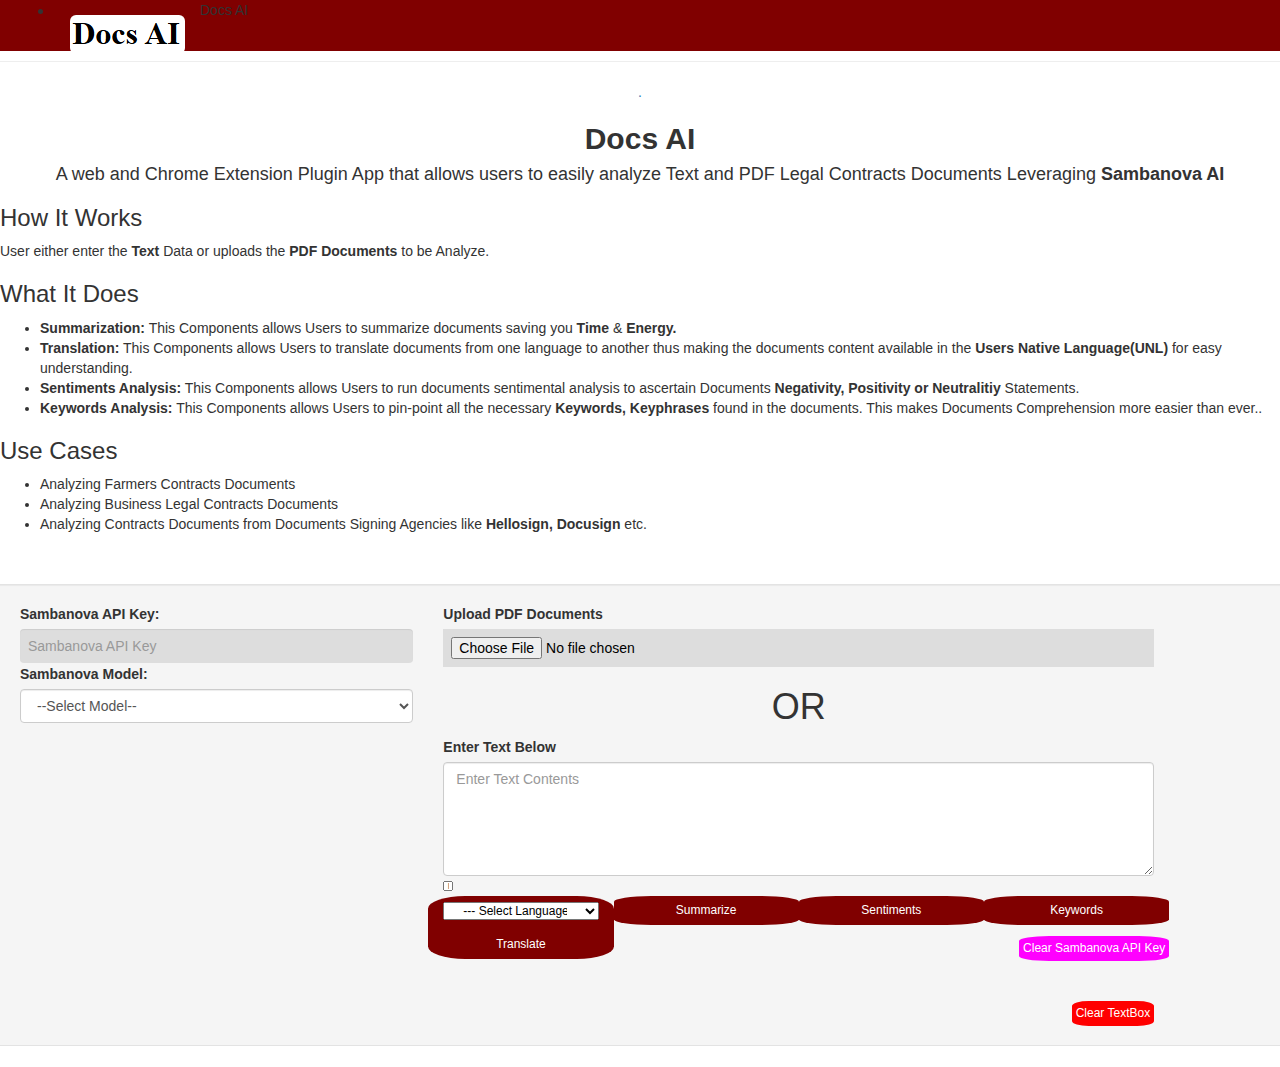
<file: sambanova_docs_ai/docs_ai_frontend/index_chrome_extension.html>
﻿<!DOCTYPE html>
<html lang="en">

<head>
 <title>Docs AI</title>
  <meta charset="utf-8">
  <meta name="viewport" content="width=device-width, initial-scale=1">
<link rel="stylesheet" href="css/style.css">
<link rel="stylesheet" href="bootstraps/bootstrap.min.css">
<script src="jquery/jquery.min.js"></script>
<script src="bootstraps/bootstrap.min.js"></script>
 <script src="markdown/marked.min.js"></script>
<script src="pdf/pdf.min.js"></script>
</head>
<body>


<!-- start column nav-->


<div class="text-center">
<nav class="navbar navbar-fixed-top">
  <div class="container">
    <div class="navbar-header">
      <button type="button" class="navbar-toggle" data-toggle="collapse" data-target="#navgator">
        <span class="navbar-header-collapse-color icon-bar"></span>
        <span class="navbar-header-collapse-color icon-bar"></span>
        <span class="navbar-header-collapse-color icon-bar"></span> 
        <span class="navbar-header-collapse-color icon-bar"></span>                       
      </button>
     
<li class="navbar-brand home_click imagelogo_li_remove" ><img title='logo' class="img-rounded imagelogo_data" src="img/logo.png"></li>
<span class='navbar_title'>Docs AI</span>
    </div>
    <div class="collapse navbar-collapse" id="navgator">


      <ul class="nav navbar-nav navbar-right">

      </ul>




    </div>
  </div>



</nav>


    </div><br /><br />

<!-- end column nav-->






<div style='width:100vw; height: 100vh;  min-height:600px;'>
<hr style="margin-top:1.5em">
<div style="text-align:center"><a href="#">.</a></div>


<div class="row">
<div class="col-sm-12">
<h2><center><b>Docs AI</b></center></h2>

<center><h4>A web and Chrome Extension Plugin App that allows users to easily analyze Text and PDF Legal Contracts Documents Leveraging <b>Sambanova AI</b></h4></center>


<h3>How  It Works</h3>
User either enter the <b>Text</b> Data or uploads the <b>PDF Documents</b> to be Analyze. 


<h3>What It Does</h3>
<ul>
<li>
<b>Summarization:</b> This Components allows Users to summarize documents saving you <b>Time</b> & <b>Energy.</b>
</li>

<li>
<b>Translation:</b> This Components allows Users to translate documents from one language to another thus making the documents content available in the 
<b>Users Native Language(UNL)</b> for easy understanding.
</li>

<li>
<b>Sentiments Analysis:</b> This Components allows Users to run  documents sentimental analysis to ascertain Documents <b>Negativity, Positivity or Neutralitiy</b>
 Statements.
</li>
<li>
<b>Keywords Analysis:</b> This Components allows Users to pin-point all the necessary <b>Keywords, Keyphrases</b> found in the documents. This makes Documents 
Comprehension more easier than ever..
</li>





</ul>


<h3>Use Cases</h3>
<ul>
<li>
Analyzing Farmers Contracts Documents
</li>
<li>
Analyzing Business Legal Contracts Documents
</li>

<li>
Analyzing  Contracts Documents from Documents Signing Agencies like <b>Hellosign, Docusign</b> etc.
</li>

</ul>

</div>
</div>
<!-- row end  -->
<br><br>


<!-- row starts  -->
<div class="well row">


<div class="col-sm-4">

 <div class="form-group">
              <label> Sambanova API Key: </label>
              <input type="password" class="col-sm-12 form-control" id="sambanova_api_key"  placeholder="Sambanova API Key">
            </div>

<br>








 <div class="form-group">
              <label>Sambanova Model: </label>
              <select class="col-sm-12 form-control" id="sambanova_model"  placeholder="Sambanova Model">
<option value=''>--Select Model--</option>
<option value='Meta-Llama-3.1-8B-Instruct'>Meta-Llama-3.1-8B-Instruct</option>
<option value='Meta-Llama-3.1-70B-Instruct'>Meta-Llama-3.1-70B-Instruct</option>
<option value='Meta-Llama-3.1-405B-Instruct'>Meta-Llama-3.1-405B-Instruct</option>
<option value='Meta-Llama-3.2-1B-Instruct'>Meta-Llama-3.2-1B-Instruct</option>
<option value='Meta-Llama-3.2-3B-Instruct'>Meta-Llama-3.2-3B-Instruct</option>
<option value='Llama-3.2-11B-Vision-Instruct'>Llama-3.2-11B-Vision-Instruct</option>
<option value='Llama-3.2-90B-Vision-Instruct'>Llama-3.2-90B-Vision-Instruct</option>
</select>
            </div>
 
</div>


<!-- form starts  -->
<div class="col-sm-7">


<div class="form-group">
<label>Upload PDF Documents <span style='color:red;'></span></label><br>

  <input type="file" class="file_content_docs d_upload"  name="file_content_docs" id="docs_upload" />

<div id="loader_extract"></div>
<div id="result_extract"></div>


<center><h1> OR</h1></center>

<label>Enter Text Below</label><br>
<textarea cols='5' rows='5' class="col-sm-12 form-control extracted_text" id="content1" placeholder="Enter Text Contents"></textarea>
<br>
<input type='text' id="content2" placeholder="Enter Text Contents" class='content input_css_data extracted_text'>



  
<div class='row'>


<div  id="result_check"></div>
<div id="loader_ai_1"></div>
<div id="result_ai_1"></div>




<div  class='tx_css col-sm-3'>

<select id="lang_1" name="lang_1" class='col-sm-12 select_css'>
    <option value=''>--- Select Languages ----</option>
    <option value="Arabic"  >Arabic</option>
    <option value="Bengali">Bengali</option>
    <option value="Bosnian">Bosnian</option>
    <option value="Chinese">Chinese</option>
    <option value="Croatian">Croatian</option>
    <option value="Czech">Czech</option>
    <option value="Danish">Danish</option>
    <option value="Dutch - Nederlands">Dutch - Nederlands</option>
    <option value="English">English</option>
    <option value="Estonian">Estonian</option>
    <option value="Finnish">Finnish</option>
    <option value="French">French</option>
    <option value="Galician">Galician</option>
    <option value="Georgian">Georgian</option>
    <option value="German">German</option>
    <option value="Greek">Greek</option>
    <option value="Guarani">Guarani</option>
    <option value="Gujarati">Gujarati</option>
    <option value="Hausa">Hausa</option>
    <option value="Hawaiian">Hawaiian</option>
    <option value="Hindi">Hindi</option>
    <option value="Hebrew">Hebrew</option>
    <option value="Hungarian">Hungarian</option>
    <option value="Icelandic">Icelandic</option>
    <option value="Indonesian">Indonesian</option>
    <option value="Irish">Irish</option>
    <option value="Italian">Italian</option>
    <option value="Japanese">Japanese</option>
    <option value="Kannada">Kannada</option>
    <option value="Korean">Korean</option>
    <option value="Kurdish">Kurdish - Kurdî</option>
    <option value="Kyrgyz">Kyrgyz</option>
    <option value="Lao">Lao</option>
    <option value="latin">Latin</option>
    <option value="Latvian">Latvian</option>
    <option value="Lingala">Lingala</option>
    <option value="Lithuanian">Lithuanian</option>
    <option value="Macedonian">Macedonian</option>
    <option value="Malay">Malay</option>
    <option value="Malayalam">Malayalam</option>
    <option value="Maltese">Maltese</option>
    <option value="Marathi">Marathi</option>
    <option value="Mongolian">Mongolian</option>
    <option value="Nepali">Nepali</option>
    <option value="Norwegian">Norwegian</option>
    <option value="Persian">Persian </option>
    <option value="Polish">Polish</option>
    <option value="Portuguese">Portuguese</option>
    <option value="Punjabi">Punjabi</option>
    <option value="Romanian">Romanian</option>
    <option value="Russian">Russian</option>
    <option value="Scottish">Scottish</option>
    <option value="Serbian">Serbian</option>
    <option value="Serbo-Croatian">Serbo-Croatian</option>
    <option value="Slovenian">Slovenian</option>
    <option value="Somali">Somali</option>
    <option value="Spanish">Spanish</option>
    <option value="Sundanese">Sundanese</option>
    <option value="Swedish">Swedish</option>
    <option value="Tajik">Tajik</option>
    <option value="Tamil">Tamil</option>
    <option value="Telugu">Telugu</option>
    <option value="Turkish">Turkish</option>
    <option value="Turkmen">Turkmen</option>
    <option value="Ukrainian">Ukrainian</option>
    <option value="Urdu">Urdu</option>
    <option value="Vietnamese">Vietnamese</option>
</select><br><br>
<div  title='Translate' class='Translate' id='1'>
 Translate</div></div>
<div title='Summarize' class='col-sm-3 Summarize    tx_css' id='1' > Summarize</div>
<div  title='Sentiments' class='col-sm-3 Sentiments   tx_css' id='1' > Sentiments</div>
<div title='Keywords' class='col-sm-3 Keywords   tx_css' id='1' > Keywords</div>



<br><br><button class='btn3' id="clear_api_key_btn" title='Clear API Key'>Clear Sambanova API Key</button></div>
<br><br><button class='btn2' id="clear_textbox_btn" title='Clear API Key'>Clear TextBox</button></div>

</div>






</div>



<div class="col-sm-1">

</div>

</div>




<!-- row ends  -->


</div>

   
<br><br><br><br><br>
<script src="script/app_backend_url.js"></script>
<script src="script/content.js"></script>
</body>
</html>
</file>
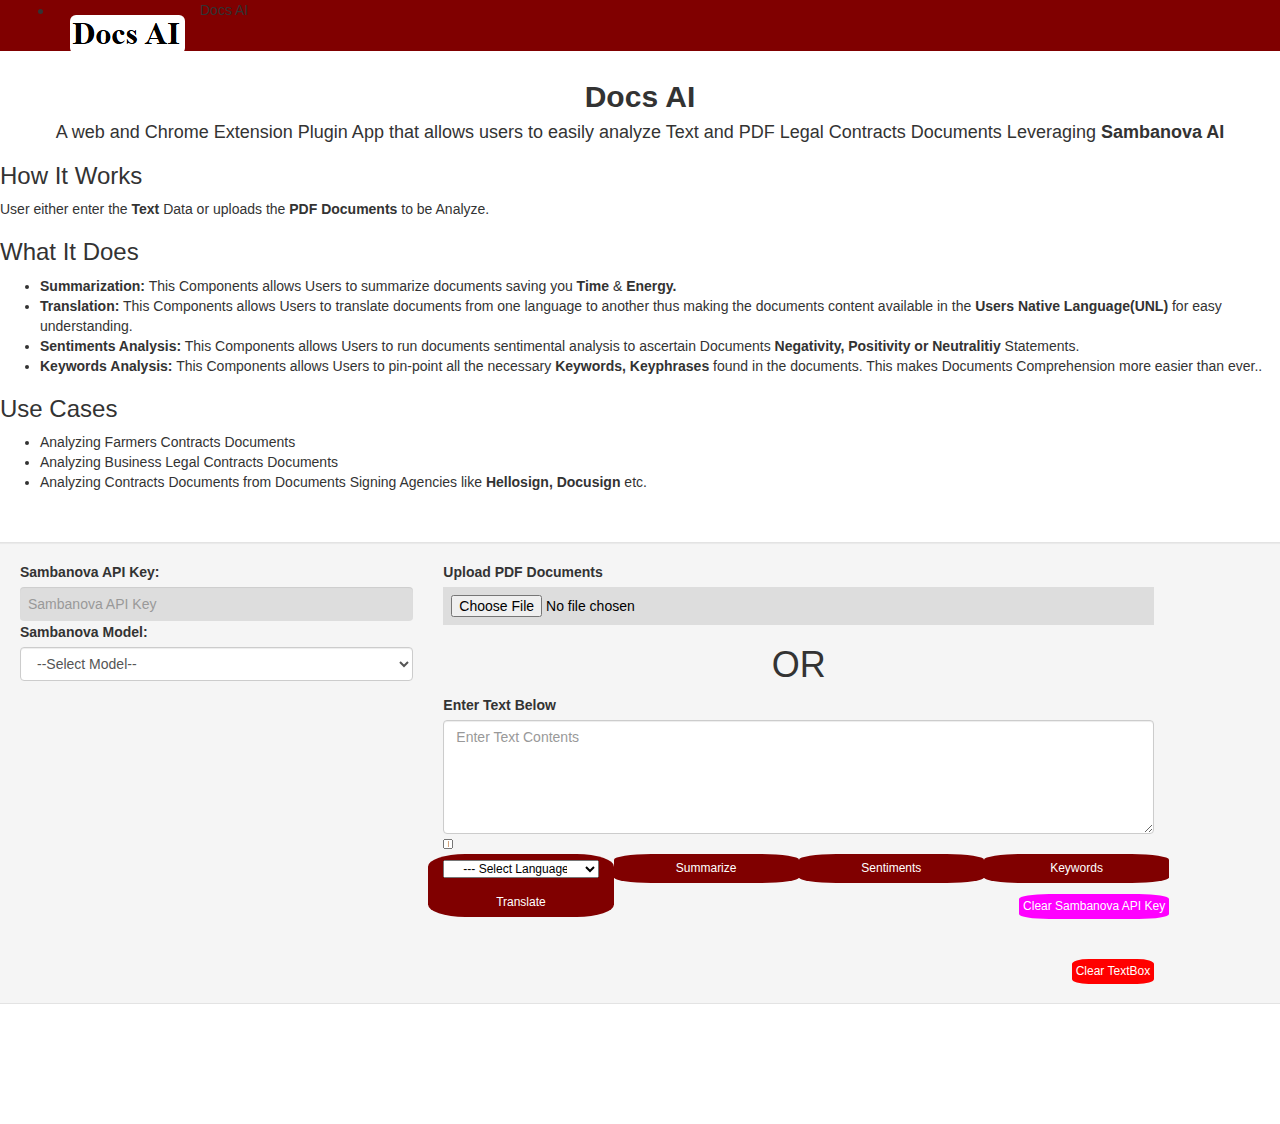
<file: sambanova_docs_ai/docs_ai_frontend/index_web.html>
﻿<!DOCTYPE html>
<html lang="en">

<head>
 <title>Docs AI</title>
  <meta charset="utf-8">
  <meta name="viewport" content="width=device-width, initial-scale=1">
<link rel="stylesheet" href="css/style.css">
<link rel="stylesheet" href="bootstraps/bootstrap.min.css">
<script src="jquery/jquery.min.js"></script>
<script src="bootstraps/bootstrap.min.js"></script>
 <script src="markdown/marked.min.js"></script>
<script src="pdf/pdf.min.js"></script>
</head>
<body>






<!-- start column nav-->


<div class="text-center">
<nav class="navbar navbar-fixed-top">
  <div class="container">
    <div class="navbar-header">
      <button type="button" class="navbar-toggle" data-toggle="collapse" data-target="#navgator">
        <span class="navbar-header-collapse-color icon-bar"></span>
        <span class="navbar-header-collapse-color icon-bar"></span>
        <span class="navbar-header-collapse-color icon-bar"></span> 
        <span class="navbar-header-collapse-color icon-bar"></span>                       
      </button>
     
<li class="navbar-brand home_click imagelogo_li_remove" ><img title='logo' class="img-rounded imagelogo_data" src="img/logo.png"></li>
<span class='navbar_title'>Docs AI</span>
    </div>
    <div class="collapse navbar-collapse" id="navgator">


      <ul class="nav navbar-nav navbar-right">

      </ul>




    </div>
  </div>



</nav>


    </div><br /><br />

<!-- end column nav-->


<br>

<div class="row">
<div class="col-sm-12">
<h2><center><b>Docs AI</b></center></h2>

<center><h4>A web and Chrome Extension Plugin App that allows users to easily analyze Text and PDF Legal Contracts Documents Leveraging <b>Sambanova AI</b></h4></center>


<h3>How  It Works</h3>
User either enter the <b>Text</b> Data or uploads the <b>PDF Documents</b> to be Analyze. 


<h3>What It Does</h3>
<ul>
<li>
<b>Summarization:</b> This Components allows Users to summarize documents saving you <b>Time</b> & <b>Energy.</b>
</li>

<li>
<b>Translation:</b> This Components allows Users to translate documents from one language to another thus making the documents content available in the 
<b>Users Native Language(UNL)</b> for easy understanding.
</li>

<li>
<b>Sentiments Analysis:</b> This Components allows Users to run  documents sentimental analysis to ascertain Documents <b>Negativity, Positivity or Neutralitiy</b>
 Statements.
</li>
<li>
<b>Keywords Analysis:</b> This Components allows Users to pin-point all the necessary <b>Keywords, Keyphrases</b> found in the documents. This makes Documents 
Comprehension more easier than ever..
</li>





</ul>


<h3>Use Cases</h3>
<ul>
<li>
Analyzing Farmers Contracts Documents
</li>
<li>
Analyzing Business Legal Contracts Documents
</li>

<li>
Analyzing  Contracts Documents from Documents Signing Agencies like <b>Hellosign, Docusign</b> etc.
</li>

</ul>

</div>
</div>
<!-- row end  -->
<br><br>


<!-- row starts  -->
<div class="well row">


<div class="col-sm-4">

 <div class="form-group">
              <label> Sambanova API Key: </label>
              <input type="password" class="col-sm-12 form-control" id="sambanova_api_key"  placeholder="Sambanova API Key">
            </div>

<br>








 <div class="form-group">
              <label>Sambanova Model: </label>
              <select class="col-sm-12 form-control" id="sambanova_model"  placeholder="Sambanova Model">
<option value=''>--Select Model--</option>
<option value='Meta-Llama-3.1-8B-Instruct'>Meta-Llama-3.1-8B-Instruct</option>
<option value='Meta-Llama-3.1-70B-Instruct'>Meta-Llama-3.1-70B-Instruct</option>
<option value='Meta-Llama-3.1-405B-Instruct'>Meta-Llama-3.1-405B-Instruct</option>
<option value='Meta-Llama-3.2-1B-Instruct'>Meta-Llama-3.2-1B-Instruct</option>
<option value='Meta-Llama-3.2-3B-Instruct'>Meta-Llama-3.2-3B-Instruct</option>
<option value='Llama-3.2-11B-Vision-Instruct'>Llama-3.2-11B-Vision-Instruct</option>
<option value='Llama-3.2-90B-Vision-Instruct'>Llama-3.2-90B-Vision-Instruct</option>
</select>
            </div>
 
</div>


<!-- form starts  -->
<div class="col-sm-7">


<div class="form-group">
<label>Upload PDF Documents <span style='color:red;'></span></label><br>

  <input type="file" class="file_content_docs d_upload"  name="file_content_docs" id="docs_upload" />

<div id="loader_extract"></div>
<div id="result_extract"></div>


<center><h1> OR</h1></center>

<label>Enter Text Below</label><br>
<textarea cols='5' rows='5' class="col-sm-12 form-control extracted_text" id="content1" placeholder="Enter Text Contents"></textarea>
<br>
<input type='text' id="content2" placeholder="Enter Text Contents" class='content input_css_data extracted_text'>



  
<div class='row'>


<div  id="result_check"></div>
<div id="loader_ai_1"></div>
<div id="result_ai_1"></div>




<div  class='tx_css col-sm-3'>

<select id="lang_1" name="lang_1" class='col-sm-12 select_css'>
    <option value=''>--- Select Languages ----</option>
    <option value="Arabic"  >Arabic</option>
    <option value="Bengali">Bengali</option>
    <option value="Bosnian">Bosnian</option>
    <option value="Chinese">Chinese</option>
    <option value="Croatian">Croatian</option>
    <option value="Czech">Czech</option>
    <option value="Danish">Danish</option>
    <option value="Dutch - Nederlands">Dutch - Nederlands</option>
    <option value="English">English</option>
    <option value="Estonian">Estonian</option>
    <option value="Finnish">Finnish</option>
    <option value="French">French</option>
    <option value="Galician">Galician</option>
    <option value="Georgian">Georgian</option>
    <option value="German">German</option>
    <option value="Greek">Greek</option>
    <option value="Guarani">Guarani</option>
    <option value="Gujarati">Gujarati</option>
    <option value="Hausa">Hausa</option>
    <option value="Hawaiian">Hawaiian</option>
    <option value="Hindi">Hindi</option>
    <option value="Hebrew">Hebrew</option>
    <option value="Hungarian">Hungarian</option>
    <option value="Icelandic">Icelandic</option>
    <option value="Indonesian">Indonesian</option>
    <option value="Irish">Irish</option>
    <option value="Italian">Italian</option>
    <option value="Japanese">Japanese</option>
    <option value="Kannada">Kannada</option>
    <option value="Korean">Korean</option>
    <option value="Kurdish">Kurdish - Kurdî</option>
    <option value="Kyrgyz">Kyrgyz</option>
    <option value="Lao">Lao</option>
    <option value="latin">Latin</option>
    <option value="Latvian">Latvian</option>
    <option value="Lingala">Lingala</option>
    <option value="Lithuanian">Lithuanian</option>
    <option value="Macedonian">Macedonian</option>
    <option value="Malay">Malay</option>
    <option value="Malayalam">Malayalam</option>
    <option value="Maltese">Maltese</option>
    <option value="Marathi">Marathi</option>
    <option value="Mongolian">Mongolian</option>
    <option value="Nepali">Nepali</option>
    <option value="Norwegian">Norwegian</option>
    <option value="Persian">Persian </option>
    <option value="Polish">Polish</option>
    <option value="Portuguese">Portuguese</option>
    <option value="Punjabi">Punjabi</option>
    <option value="Romanian">Romanian</option>
    <option value="Russian">Russian</option>
    <option value="Scottish">Scottish</option>
    <option value="Serbian">Serbian</option>
    <option value="Serbo-Croatian">Serbo-Croatian</option>
    <option value="Slovenian">Slovenian</option>
    <option value="Somali">Somali</option>
    <option value="Spanish">Spanish</option>
    <option value="Sundanese">Sundanese</option>
    <option value="Swedish">Swedish</option>
    <option value="Tajik">Tajik</option>
    <option value="Tamil">Tamil</option>
    <option value="Telugu">Telugu</option>
    <option value="Turkish">Turkish</option>
    <option value="Turkmen">Turkmen</option>
    <option value="Ukrainian">Ukrainian</option>
    <option value="Urdu">Urdu</option>
    <option value="Vietnamese">Vietnamese</option>
</select><br><br>
<div  title='Translate' class='Translate' id='1'>
 Translate</div></div>
<div title='Summarize' class='col-sm-3 Summarize    tx_css' id='1' > Summarize</div>
<div  title='Sentiments' class='col-sm-3 Sentiments   tx_css' id='1' > Sentiments</div>
<div title='Keywords' class='col-sm-3 Keywords   tx_css' id='1' > Keywords</div>



<br><br><button class='btn3' id="clear_api_key_btn" title='Clear API Key'>Clear Sambanova API Key</button></div>
<br><br><button class='btn2' id="clear_textbox_btn" title='Clear API Key'>Clear TextBox</button></div>

</div>






</div>



<div class="col-sm-1">

</div>

</div>




<!-- row ends  -->



   
<br><br><br><br><br>
<script src="script/app_backend_url.js"></script>
<script src="script/content.js"></script>

</body>
</html>
</file>
<file: sambanova_docs_ai/docs_ai_frontend/css/style.css>
﻿
.css_aix{
background:fuchsia;color:white;padding:6px;border:none;border-radius:25%;
//margin: 0 1%;
margin: 0.2%;
display: inline-block;
}

.css_aix:hover{
background: orange;
color:black;
}


.tx_css{
background-color:#800000;
padding: 6px;
color:white;
border-radius: 20%;
border: none;
cursor: pointer;
//width:24%;
float:right;
font-size:12px;text-align:center;

}
.tx_css:hover {
background: orange;
color:black;
}

.input_css_data{
height:10px;width:10px;
}

.sambo_css{
color:green;
}
.select_css{
//min-width:170px;min-height:20px;max-width:170px;max-height:20px;color:black;
color:black
}

.loader_css{
color:black;background:#ddd;padding:2px;font-size:12px;
}

.logox {
list-style-type: none;
margin: 0;
 padding: 0;
}

.img_hw{
 width:120px;
 height:80px;
}

 .navbar {
  background-color:#800000;
}


.navgate {
padding:16px;color:white;

}

.good_css {
color:black;background:#AFE1AF;padding:4px;border:none;
}

.bad_css {
color:white;background:red;padding:4px;border:none;
}


.ok_css {
padding:6px;border:none;
}




.ok_css2 {
padding:6px;border:none;font-size:18px;
}

.home_img_css{
width:100%;min-width:100%;max-width:100%;height:400px;
}


.ai_css{
background:purple;color:white;padding:6px;border:none;border-radius:25%;
//margin: 0 1%;
margin: 0.2%;
  display: inline-block;
}

.ai_css:hover{
background: orange;
color:black;

}

.data_cssx{
background:purple;
padding:4px;
//height:30px;
border:none;
color:white;
border-radius:20%;
font-size:16px;
//text-align:center;
width:250px;


}

.data_cssx:hover{
background:orange;
color:black;

}


.download_css{
background:#ddd;
padding:4px;
//height:30px;
border:none;
color:black;
font-size:16px;
//text-align:center;
width:100%;


}


input[type=password] {
  background-color: #ddd;
  color: black;
  padding: 8px;
  border: none;width:100%;
}


input[type=file] {
  background-color: #ddd;
  color: black;
  padding: 8px;
  border: none;width:100%;
}


.download_css:hover{
background:orange;
color:black;

}


.btn1{
background:#1F51FF;
padding:8px;
border:none;
color:white;
border-radius:20%;
font-size:16px;
cursor:pointer;


}

.btn1:hover{
background:orange;
color:black;


}



.btn2{
background:red;
padding:4px;
border:none;
color:white;
border-radius:20%;
font-size:12px;
cursor:pointer;
float:right;
}

.btn2:hover{
background:orange;
color:black;

}





.alert-success{
background:#AFE1AF;
padding:4px;
border:none;
color:black;

}



.alert-danger{
background:#800000;
padding:4px;
border:none;
color:white;

}



.btn3{
background:fuchsia;
padding:4px;
border:none;
color:white;
border-radius:20%;
font-size:12px;
cursor:pointer;
float:right;

}

.btn3:hover{
background:orange;
color:black;

}


.nav_bar{
background:#800000;
padding:15px;
border:none;
color:white;
font-size:20px;
width:100%;
width:100vw;
position: fixed;
  top: 0;

}

.preloader_img_css{
background:#ddd;
padding:4px;
color:black;
}




.alert-info{
background:#ADD8E6;
padding:8px;
color:black;
width:50%;
width:50vw;

}


.ds {
width: 100%;
}


.navbar_logo{
width:50px;
height:50px;
border-radius:50%;
}

.navbar_title{
float:center;

}


.column1 {
  float: left;
  width: 20%;
  padding: 10px;

}


.column2 {
  float: left;
  width: 52%;
  padding: 10px;

}



.column3 {
  float: left;
  width: 20%;
  padding: 10px;

}


@media screen and (max-width: 600px) {
  .column1, .column2, .column3, input[type=password], input[type=file] {
    width: 100%;
    margin-top: 0;
  }
}
</file>
